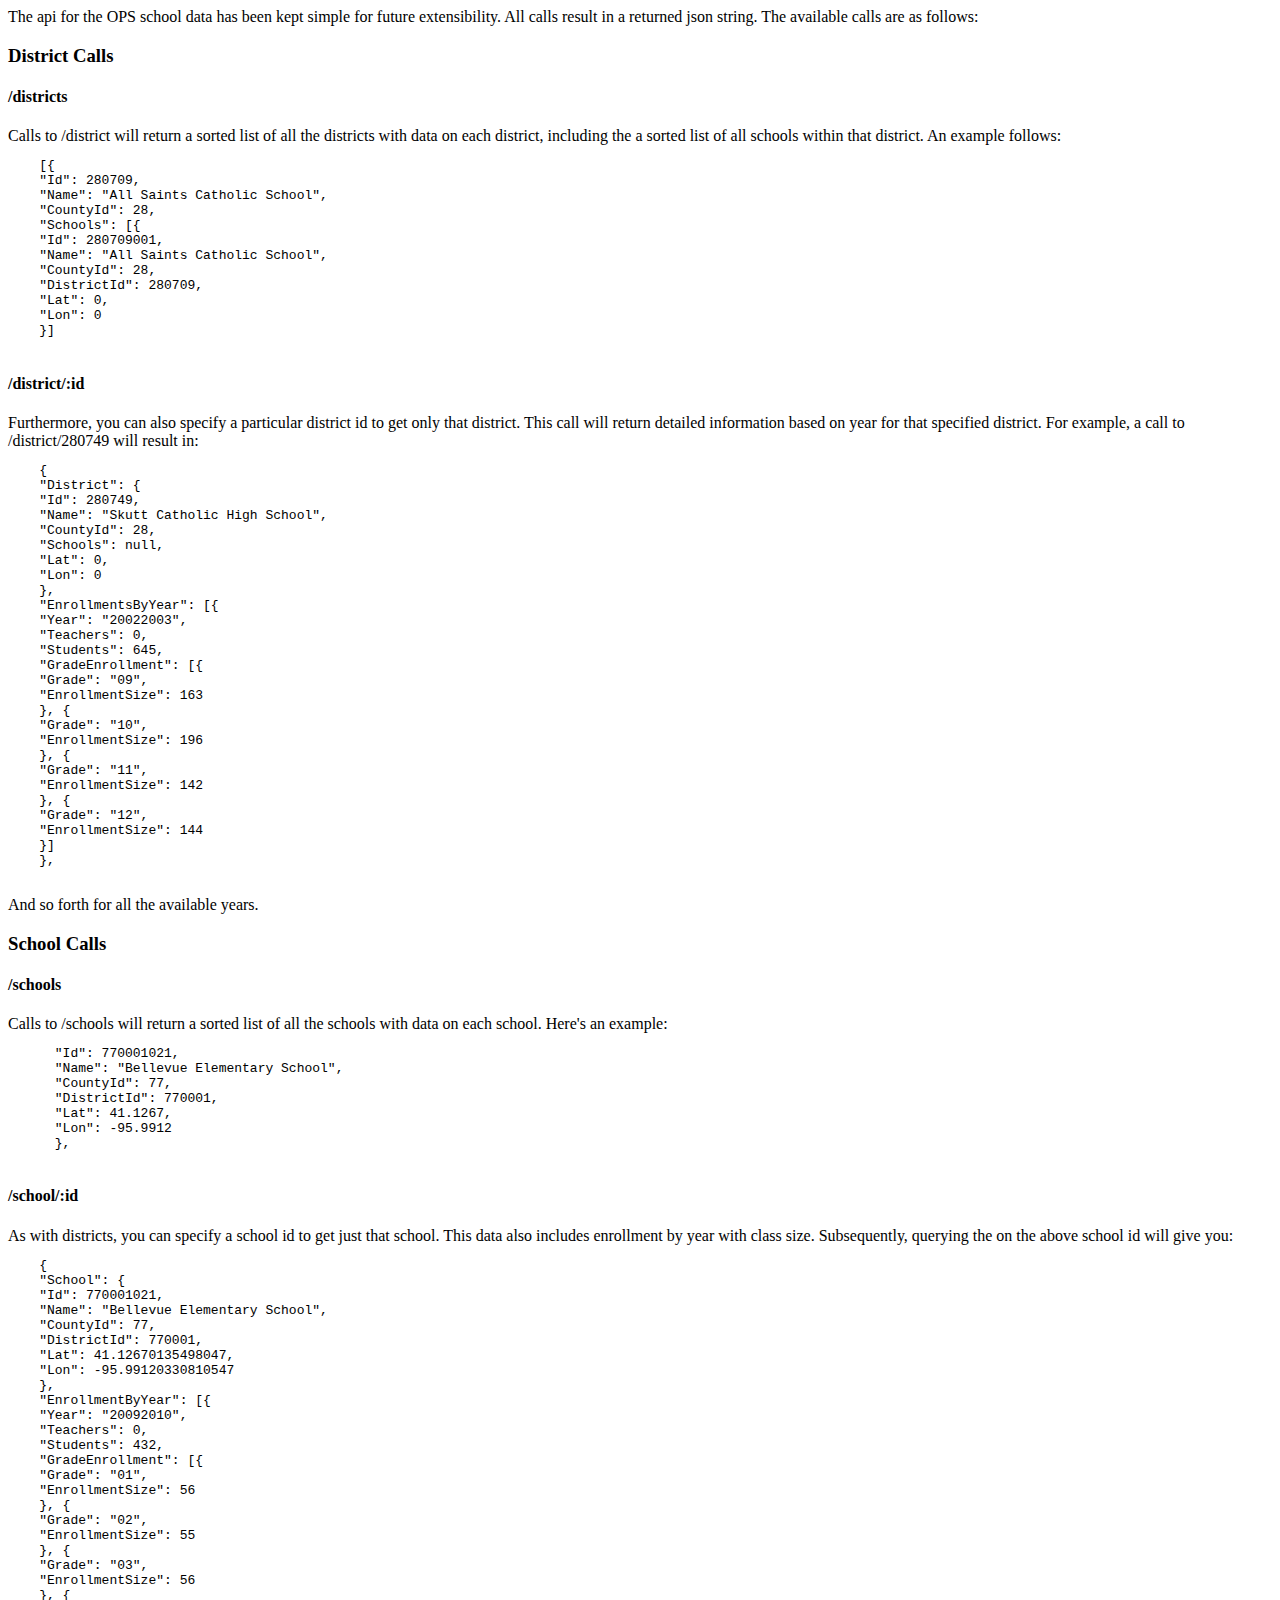
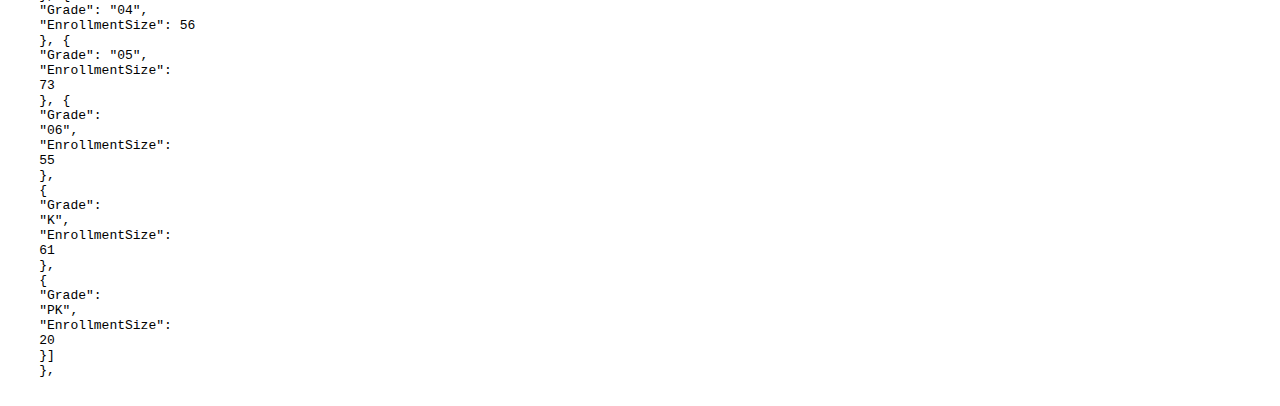
<file: public/api.html>
<html>
    The api for the OPS school data has been kept simple for future extensibility. All calls result in a
    returned json string. The available calls are as follows:

    <h3>District Calls</h3>

    <h4>/districts</h4>

    Calls to /district will return a sorted list of all the districts with data on each district, including the
    a sorted list of all schools within that district. An example follows:

    <pre>
    [{
    "Id": 280709,
    "Name": "All Saints Catholic School",
    "CountyId": 28,
    "Schools": [{
    "Id": 280709001,
    "Name": "All Saints Catholic School",
    "CountyId": 28,
    "DistrictId": 280709,
    "Lat": 0,
    "Lon": 0
    }]
    </pre>

    <h4>/district/:id</h4>

    Furthermore, you can also specify a particular district id to get only that district. This call will return
    detailed information based on year for that specified district. For example, a call to /district/280749 will
    result in:

    <pre>
    {
    "District": {
    "Id": 280749,
    "Name": "Skutt Catholic High School",
    "CountyId": 28,
    "Schools": null,
    "Lat": 0,
    "Lon": 0
    },
    "EnrollmentsByYear": [{
    "Year": "20022003",
    "Teachers": 0,
    "Students": 645,
    "GradeEnrollment": [{
    "Grade": "09",
    "EnrollmentSize": 163
    }, {
    "Grade": "10",
    "EnrollmentSize": 196
    }, {
    "Grade": "11",
    "EnrollmentSize": 142
    }, {
    "Grade": "12",
    "EnrollmentSize": 144
    }]
    },
    </pre>

    And so forth for all the available years.
    
    <h3>School Calls</h3>
    
    <h4>/schools</h4>

    Calls to /schools will return a sorted list of all the schools with data on each school. Here's an example:

    <pre>
      "Id": 770001021,
      "Name": "Bellevue Elementary School",
      "CountyId": 77,
      "DistrictId": 770001,
      "Lat": 41.1267,
      "Lon": -95.9912
      },
    </pre>

    <h4>/school/:id</h4>

    As with districts, you can specify a school id to get just that school. This data also includes enrollment
    by year with class size. Subsequently, querying the on the above school id will give you: 

    <pre>
    {
    "School": {
    "Id": 770001021,
    "Name": "Bellevue Elementary School",
    "CountyId": 77,
    "DistrictId": 770001,
    "Lat": 41.12670135498047,
    "Lon": -95.99120330810547
    },
    "EnrollmentByYear": [{
    "Year": "20092010",
    "Teachers": 0,
    "Students": 432,
    "GradeEnrollment": [{
    "Grade": "01",
    "EnrollmentSize": 56
    }, {
    "Grade": "02",
    "EnrollmentSize": 55
    }, {
    "Grade": "03",
    "EnrollmentSize": 56
    }, {
    "Grade": "04",
    "EnrollmentSize": 56
    }, {
    "Grade": "05",
    "EnrollmentSize":
    73
    }, {
    "Grade":
    "06",
    "EnrollmentSize":
    55
    },
    {
    "Grade":
    "K",
    "EnrollmentSize":
    61
    },
    {
    "Grade":
    "PK",
    "EnrollmentSize":
    20
    }]
    }, 
    </pre>
</html>
</file>
